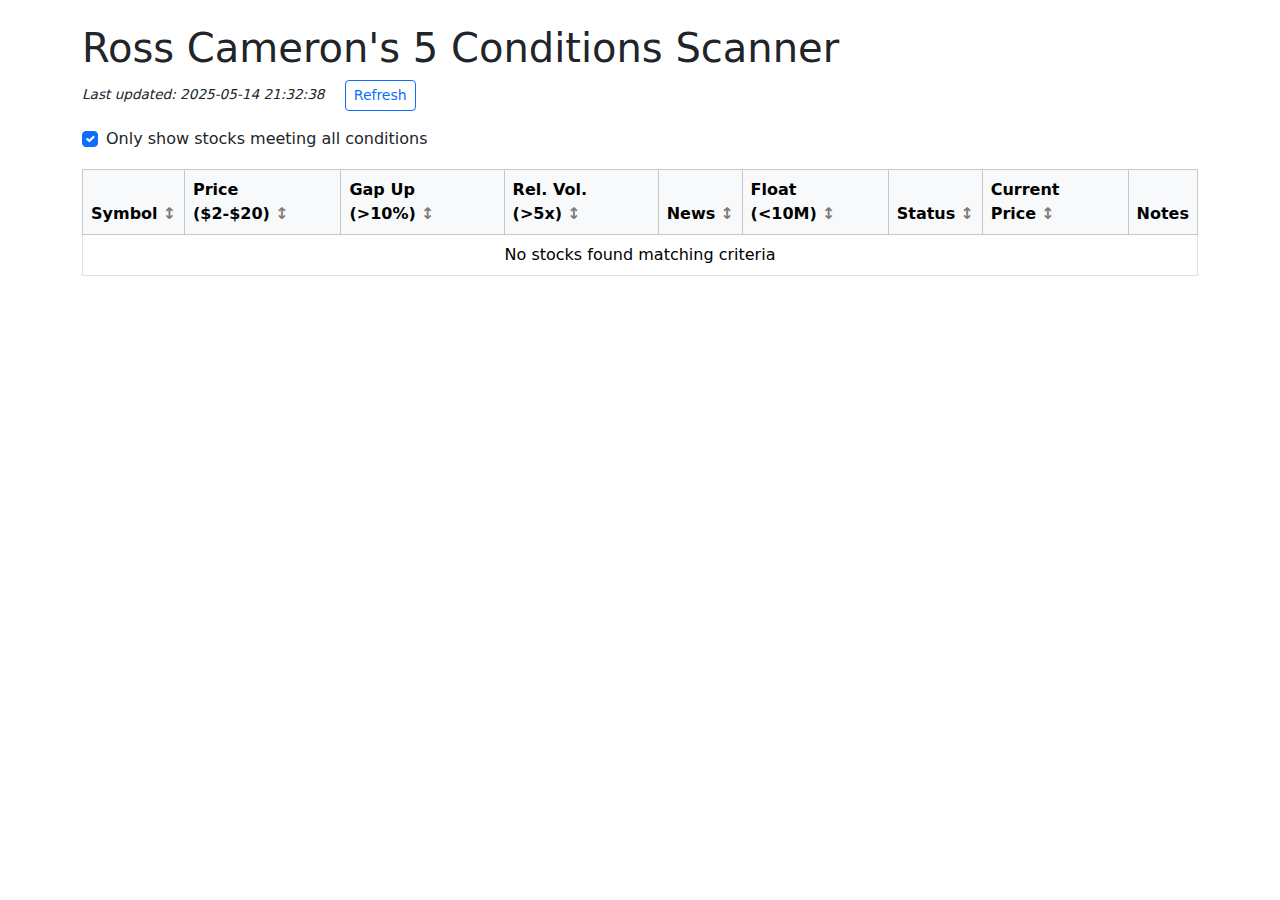
<file: TradingStrategy/stock_viewer.html>
<!DOCTYPE html>
<html lang="en">
<head>
    <meta charset="UTF-8">
    <meta name="viewport" content="width=device-width, initial-scale=1.0">
    <title>5 Conditions Scanner</title>
    <link href="https://cdn.jsdelivr.net/npm/bootstrap@5.3.0-alpha1/dist/css/bootstrap.min.css" rel="stylesheet">
    <style>
        .condition-met {
            background-color: #d4edda;
            color: #155724;
            font-weight: bold;
        }
        .condition-not-met {
            background-color: #f8d7da;
            color: #721c24;
        }
        .condition-cell {
            display: flex;
            flex-direction: column;
        }
        .condition-value {
            font-size: 0.85em;
            opacity: 0.8;
        }
        .all-conditions-met {
            font-weight: bold;
        }
        .refresh-info {
            font-size: 0.85em;
            font-style: italic;
        }
        .sortable {
            cursor: pointer;
        }
        .sortable:hover {
            background-color: #f1f1f1;
        }
        .sortable::after {
            content: "↕";
            margin-left: 5px;
            opacity: 0.5;
        }
        .sort-asc::after {
            content: "↑";
            opacity: 1;
        }
        .sort-desc::after {
            content: "↓";
            opacity: 1;
        }
    </style>
</head>
<body>
    <div class="container my-4">
        <header class="mb-3">
            <h1>Ross Cameron's 5 Conditions Scanner</h1>
            <p class="refresh-info">Last updated: <span id="lastUpdated">Loading...</span> 
               <button id="refreshBtn" class="btn btn-sm btn-outline-primary ms-3">Refresh</button>
            </p>
        </header>
        
        <div class="mb-3">
            <div class="form-check form-check-inline">
                <input class="form-check-input" type="checkbox" id="filterQualified" checked>
                <label class="form-check-label" for="filterQualified">Only show stocks meeting all conditions</label>
            </div>
        </div>
        
        <div class="table-responsive">
            <table class="table table-bordered table-hover" id="conditionsTable">
                <thead class="table-light">
                    <tr>
                        <th class="sortable" data-sort="symbol">Symbol</th>
                        <th class="sortable" data-sort="price">Price ($2-$20)</th>
                        <th class="sortable" data-sort="gap">Gap Up (>10%)</th>
                        <th class="sortable" data-sort="volume">Rel. Vol. (>5x)</th>
                        <th class="sortable" data-sort="news">News</th>
                        <th class="sortable" data-sort="float">Float (<10M)</th>
                        <th class="sortable" data-sort="status">Status</th>
                        <th class="sortable" data-sort="current_price">Current Price</th>
                        <th>Notes</th>
                    </tr>
                </thead>
                <tbody id="stocksTableBody">
                    <tr>
                        <td colspan="9" class="text-center">Loading data...</td>
                    </tr>
                </tbody>
            </table>
        </div>
    </div>

    <script>
        document.addEventListener('DOMContentLoaded', function() {
            // Cache DOM elements
            const tableBody = document.getElementById('stocksTableBody');
            const lastUpdatedSpan = document.getElementById('lastUpdated');
            const refreshBtn = document.getElementById('refreshBtn');
            const filterQualifiedCheckbox = document.getElementById('filterQualified');
            const table = document.getElementById('conditionsTable');
            
            // Stock data
            let stocksData = [];
            let currentSort = { column: 'symbol', direction: 'asc' };
            
            // Load data
            loadStockData();
            
            // Add event listeners
            refreshBtn.addEventListener('click', loadStockData);
            filterQualifiedCheckbox.addEventListener('change', renderTable);
            
            // Add event listeners for sortable columns
            document.querySelectorAll('.sortable').forEach(header => {
                header.addEventListener('click', function() {
                    const column = this.getAttribute('data-sort');
                    if (currentSort.column === column) {
                        currentSort.direction = currentSort.direction === 'asc' ? 'desc' : 'asc';
                    } else {
                        currentSort.column = column;
                        currentSort.direction = 'asc';
                    }
                    
                    // Update UI
                    document.querySelectorAll('.sortable').forEach(el => {
                        el.classList.remove('sort-asc', 'sort-desc');
                    });
                    
                    this.classList.add(currentSort.direction === 'asc' ? 'sort-asc' : 'sort-desc');
                    
                    // Re-render table
                    renderTable();
                });
            });
            
            // Auto-refresh every 60 seconds
            setInterval(loadStockData, 60000);
            
            function loadStockData() {
                // Show loading indicator
                tableBody.innerHTML = `<tr><td colspan="9" class="text-center">Loading data...</td></tr>`;
                refreshBtn.disabled = true;
                
                // Fetch data from JSON file
                fetch('stock_conditions.json?' + new Date().getTime())  // Adding timestamp to prevent caching
                    .then(response => response.json())
                    .then(data => {
                        stocksData = data.stocks;
                        lastUpdatedSpan.textContent = data.last_updated || new Date().toLocaleString();
                        renderTable();
                        refreshBtn.disabled = false;
                    })
                    .catch(error => {
                        console.error('Error loading stock data:', error);
                        tableBody.innerHTML = `<tr><td colspan="9" class="text-center text-danger">
                            Error loading data. Please try again.</td></tr>`;
                        refreshBtn.disabled = false;
                    });
            }
            
            function renderTable() {
                // Clear table
                tableBody.innerHTML = '';
                
                // Filter data if needed
                let filteredData = stocksData;
                if (filterQualifiedCheckbox.checked) {
                    filteredData = stocksData.filter(stock => stock.all_conditions_met);
                }
                
                // Sort data
                filteredData.sort((a, b) => {
                    let valueA, valueB;
                    
                    // Determine values based on sort column
                    switch (currentSort.column) {
                        case 'symbol':
                            valueA = a.symbol;
                            valueB = b.symbol;
                            break;
                        case 'price':
                            valueA = a.conditions.price.met;
                            valueB = b.conditions.price.met;
                            break;
                        case 'gap':
                            valueA = a.conditions.percent_up.met;
                            valueB = b.conditions.percent_up.met;
                            break;
                        case 'volume':
                            valueA = a.conditions.volume.met;
                            valueB = b.conditions.volume.met;
                            break;
                        case 'news':
                            valueA = a.conditions.news.met;
                            valueB = b.conditions.news.met;
                            break;
                        case 'float':
                            valueA = a.conditions.float.met;
                            valueB = b.conditions.float.met;
                            break;
                        case 'status':
                            valueA = a.all_conditions_met;
                            valueB = b.all_conditions_met;
                            break;
                        case 'current_price':
                            valueA = parseFloat(a.current_price.replace('$', ''));
                            valueB = parseFloat(b.current_price.replace('$', ''));
                            break;
                        default:
                            valueA = a.symbol;
                            valueB = b.symbol;
                    }
                    
                    // Handle sorting direction
                    if (currentSort.direction === 'asc') {
                        return valueA < valueB ? -1 : valueA > valueB ? 1 : 0;
                    } else {
                        return valueA > valueB ? -1 : valueA < valueB ? 1 : 0;
                    }
                });
                
                // Check if we have data
                if (filteredData.length === 0) {
                    tableBody.innerHTML = `<tr><td colspan="9" class="text-center">
                        No stocks found matching criteria</td></tr>`;
                    return;
                }
                
                // Render rows
                filteredData.forEach(stock => {
                    const row = document.createElement('tr');
                    
                    // Highlight rows where all conditions are met
                    if (stock.all_conditions_met) {
                        row.classList.add('table-success');
                    }
                    
                    // Symbol
                    row.innerHTML = `<td>${stock.symbol}</td>`;
                    
                    // Price condition
                    row.innerHTML += createConditionCell(
                        stock.conditions.price.met,
                        stock.conditions.price.value
                    );
                    
                    // Gap condition
                    row.innerHTML += createConditionCell(
                        stock.conditions.percent_up.met,
                        stock.conditions.percent_up.value
                    );
                    
                    // Volume condition
                    row.innerHTML += createConditionCell(
                        stock.conditions.volume.met,
                        stock.conditions.volume.value
                    );
                    
                    // News condition
                    row.innerHTML += createConditionCell(
                        stock.conditions.news.met,
                        stock.conditions.news.value
                    );
                    
                    // Float condition
                    row.innerHTML += createConditionCell(
                        stock.conditions.float.met,
                        stock.conditions.float.value
                    );
                    
                    // Status
                    row.innerHTML += `<td class="${stock.all_conditions_met ? 'condition-met' : 'condition-not-met'} all-conditions-met">
                        ${stock.all_conditions_met ? 'All Met' : 'Not All Met'}
                    </td>`;
                    
                    // Current price
                    row.innerHTML += `<td>${stock.current_price}</td>`;
                    
                    // Notes
                    row.innerHTML += `<td>${stock.notes || ''}</td>`;
                    
                    tableBody.appendChild(row);
                });
            }
            
            function createConditionCell(isConditionMet, value) {
                return `<td class="${isConditionMet ? 'condition-met' : 'condition-not-met'}">
                    <div class="condition-cell">
                        ${isConditionMet ? 'Yes' : 'No'}
                        <span class="condition-value">${value}</span>
                    </div>
                </td>`;
            }
        });
    </script>
    
    <script src="https://cdn.jsdelivr.net/npm/bootstrap@5.3.0-alpha1/dist/js/bootstrap.bundle.min.js"></script>
</body>
</html>
</file>
